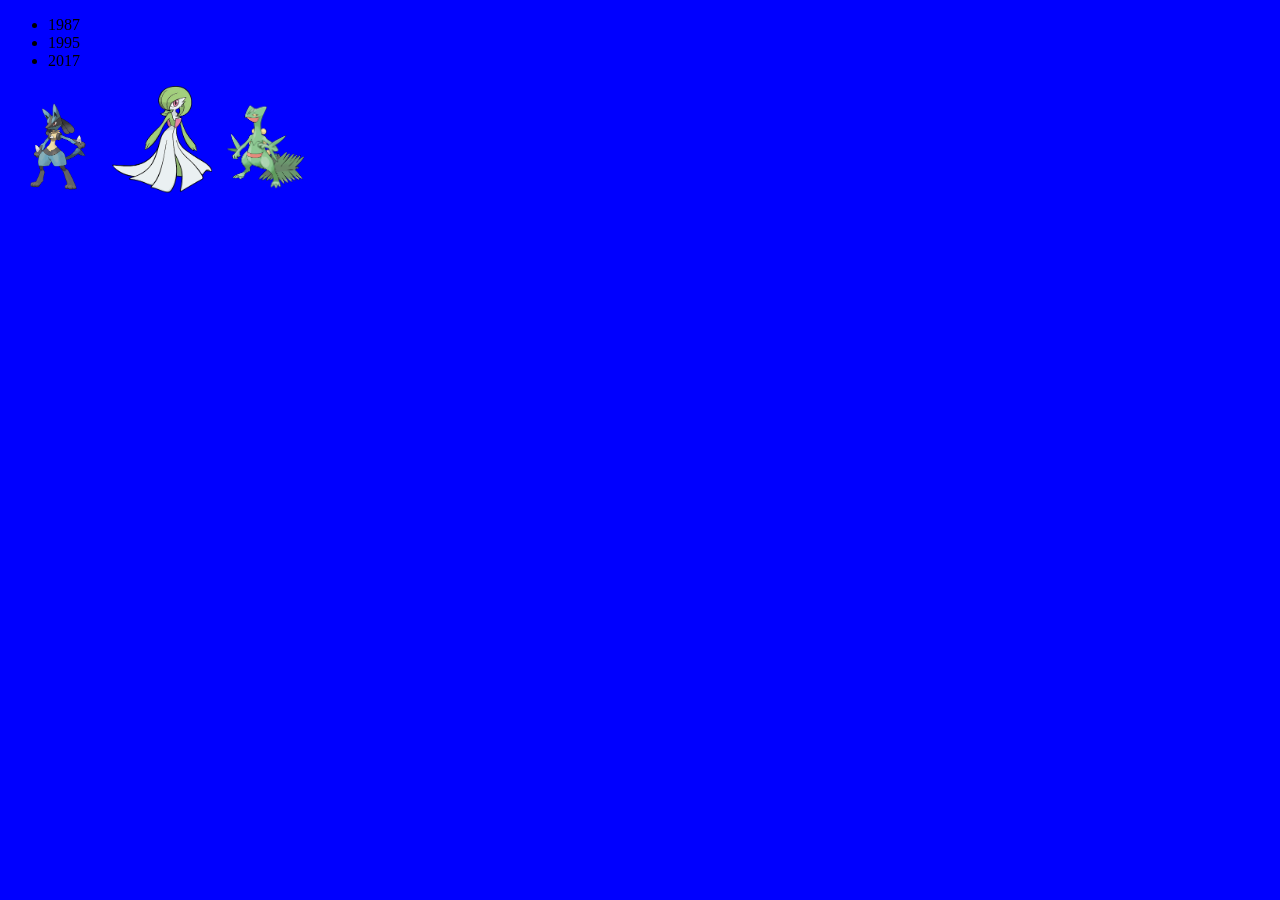
<file: index.html>
<!DOCTYPE html>
<html lang="en">
<head>
    <meta charset="UTF-8">
    <meta name="viewport" content="width=device-width, initial-scale=1.0">
    <title>MeuSite</title>
    <link rel="stylesheet" href="style.css">
</head>
<body>
    <ul>
        <li>1987</li>   
        <li>1995</li>
        <li>2017</li>
    </ul>

    <img src="1200px-Lucario.png" alt="AAA">
    <img src="Gardevoir-Transparent-Background.png" alt="BBB">
    <img src="Sceptile.webp" alt="CCC">
</body>
</html>
</file>
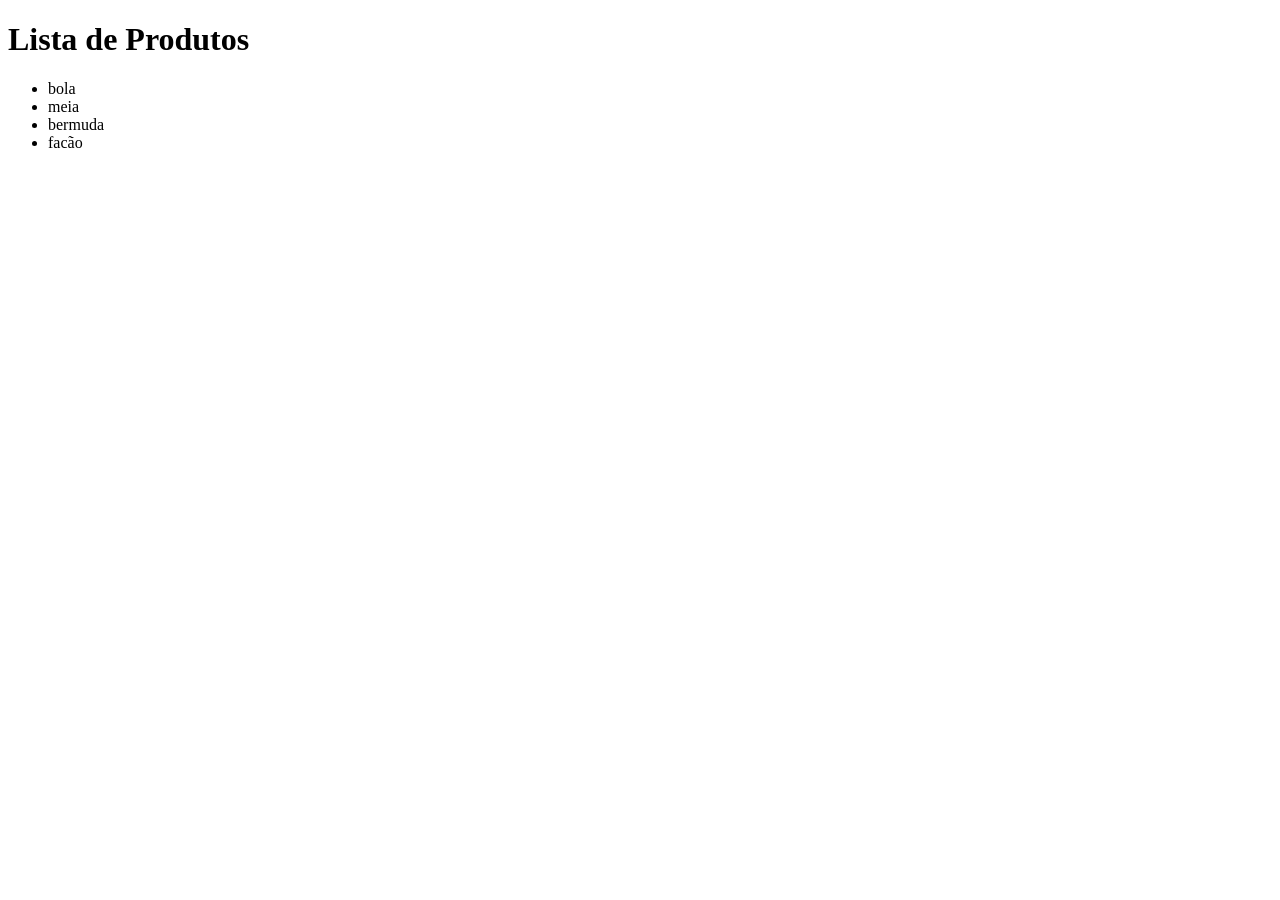
<file: produtos/index.html>
<!DOCTYPE html>
<html lang="en">
<head>
    <meta charset="UTF-8">
    <meta name="viewport" content="width=device-width, initial-scale=1.0">
    <title>Document</title>
</head>
<body>
    
    <h1>Lista de Produtos</h1>
    <ul>
       <li>bola</li>
       <li>meia</li>
       <li>bermuda</li>
       <li>facão</li>
    </ul>
    
</body>
</html>
</file>
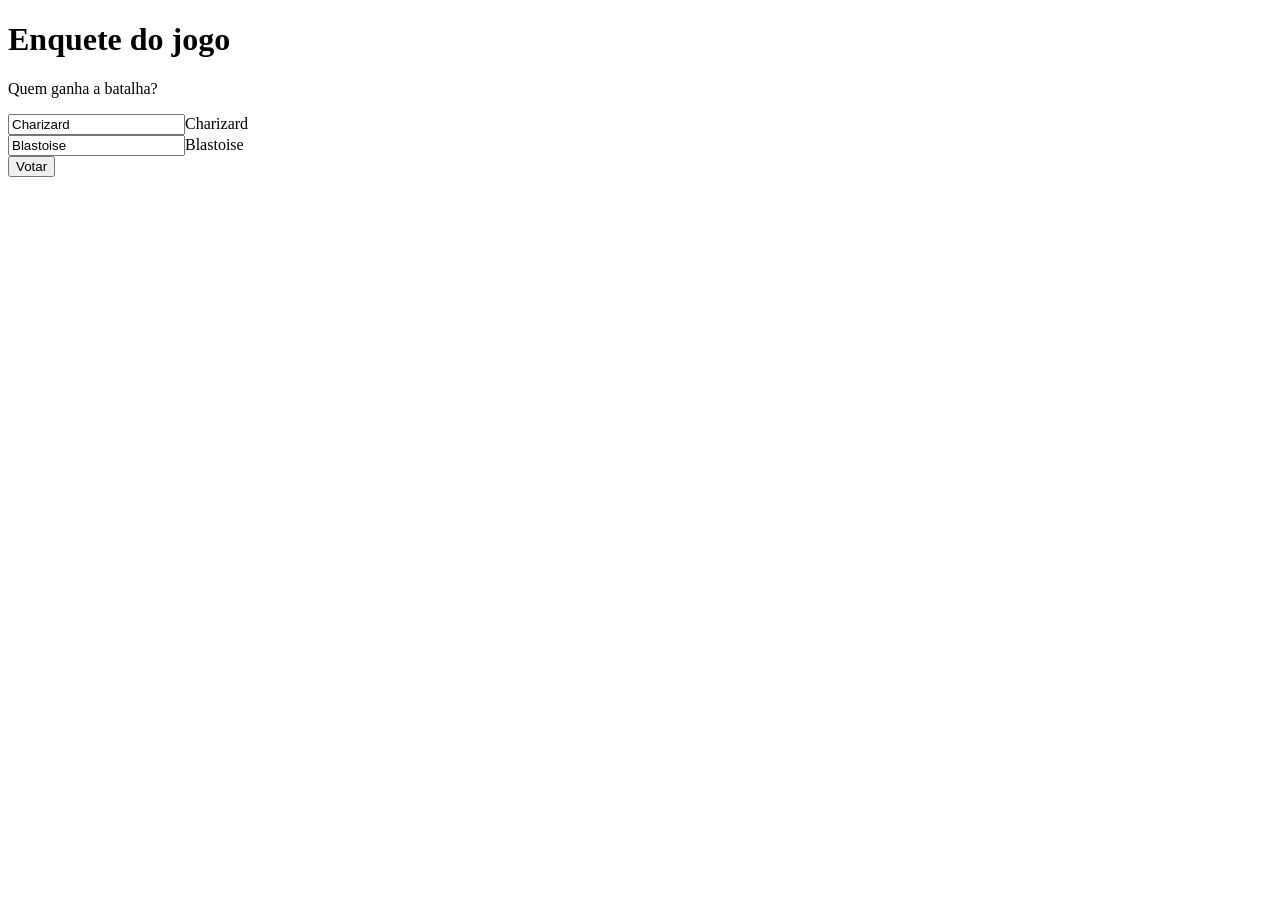
<file: enquete.html>
<!DOCTYPE html>
<html lang="en">
<head>
    <meta charset="UTF-8">
    <meta name="viewport" content="width=device-width, initial-scale=1.0">
    <title>Enqueteee</title>
</head>
<body>
    <h1>Enquete do jogo</h1>

    <form>
        <p>Quem ganha a batalha?</p>
        <input type="tipo" name="pkmn" id="" value="Charizard">Charizard<br>
        <input type="tipo" name="pkmn" id="" value="Blastoise">Blastoise<br>
        <input type="submit" value="Votar"><br>
    </form>
</body>
</html>
</file>
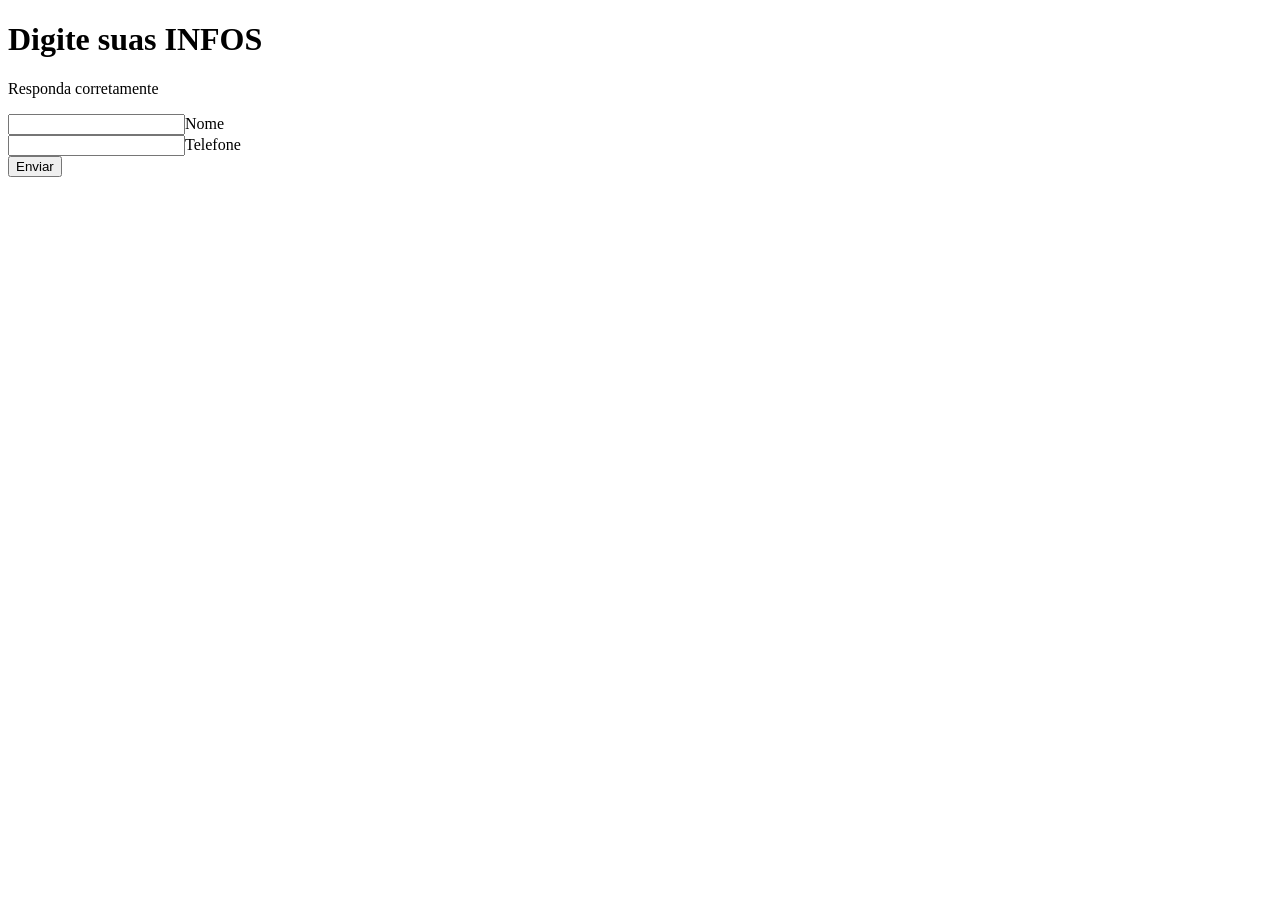
<file: formulario.html>
<!DOCTYPE html>
<html lang="en">
<head>
    <meta charset="UTF-8">
    <meta name="viewport" content="width=device-width, initial-scale=1.0">
    <title>Formulario</title>
</head>
<body>

    <h1>Digite suas INFOS</h1>

    <form>
        <p>Responda corretamente</p>
        <input type="tipo" name="nom" id="" value="">Nome<br>
        <input type="tipo" name="tel" id="" value="">Telefone<br>
        <input type="submit" value="Enviar"><br>
    </form>    

</body>
</html>
</file>
<file: style.css>
body {
    background-color: blue;
}

img {
    width: 100px;
}
</file>
